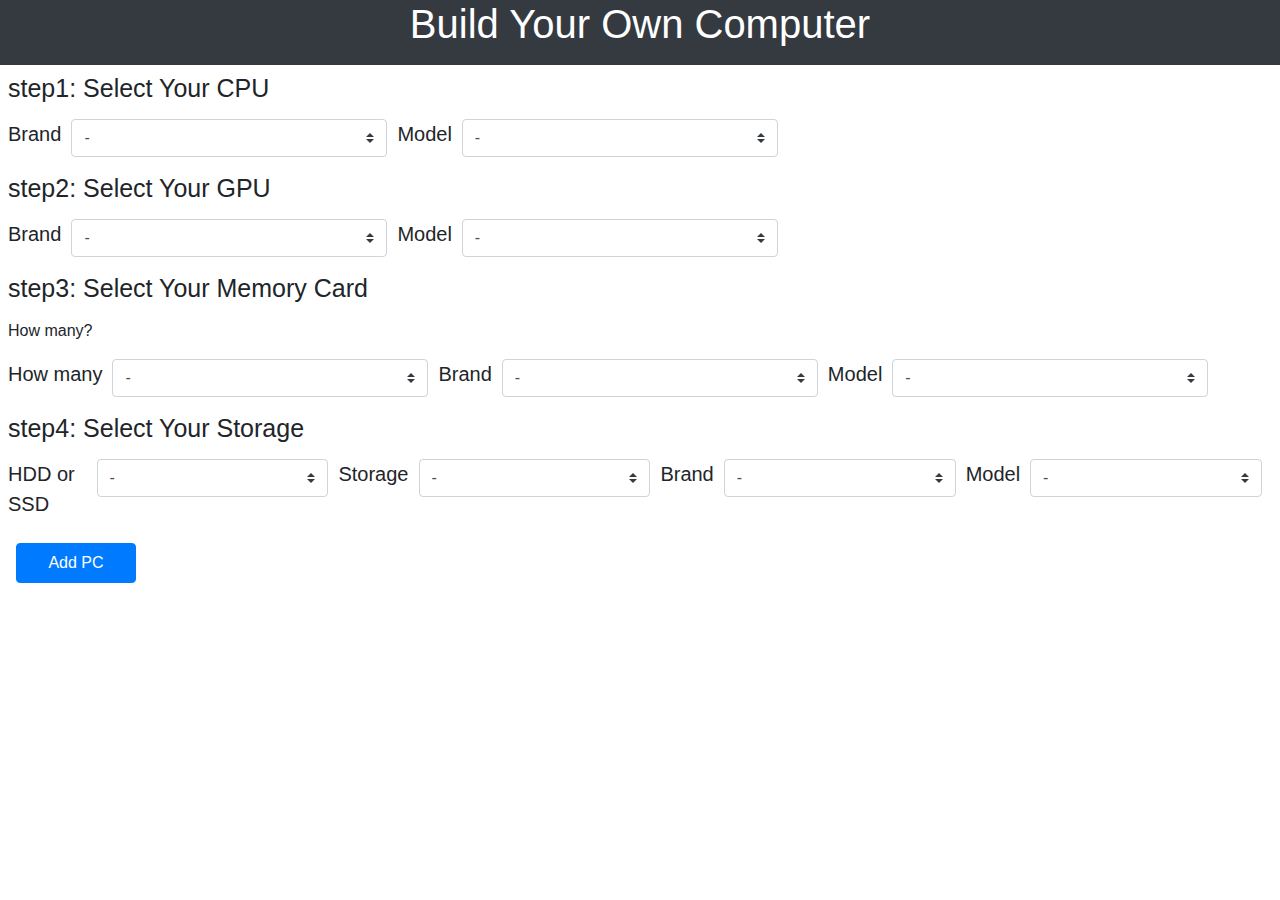
<file: index.html>
<!DOCTYPE html>
<html lang="ja">
  <head>
    <!-- Required meta tags -->
    <meta charset="utf-8" />
    <meta
      name="viewport"
      content="width=device-width, initial-scale=1, shrink-to-fit=no"
    />

    <link rel="stylesheet" href="index.css" />
    <!-- Bootstrap CSS -->
    <link
      rel="stylesheet"
      href="https://stackpath.bootstrapcdn.com/bootstrap/4.4.1/css/bootstrap.min.css"
      integrity="sha384-Vkoo8x4CGsO3+Hhxv8T/Q5PaXtkKtu6ug5TOeNV6gBiFeWPGFN9MuhOf23Q9Ifjh"
      crossorigin="anonymous"
    />

    <!-- font awesome -->
    <link
      href="https://use.fontawesome.com/releases/v5.12.0/css/all.css"
      rel="stylesheet"
    />
  </head>
  <body>
    <!-- header -->
    <header class="mainHeader bg-dark">
      <h1 class="text-center text-white">Build Your Own Computer</h1>
    </header>
    <!-- main -->
    <main>
      <!-- step1 -->
      <div class="step1 m-2">
        <h2 class="mb-3">step1: Select Your CPU</h2>
        <div class="d-flex">
          <p>Brand</p>
          <select class="custom-select" id="step1Select">
            <option selected value="-">-</option>
            <option value="Intel">Intel</option>
            <option value="AMD">AMD</option>
          </select>
          <p>Model</p>
          <select class="custom-select" id="step1Model">
            <option selected>-</option>
          </select>
        </div>
      </div>
      <!-- step2 -->
      <div class="step2 m-2">
        <h2 class="mb-3">step2: Select Your GPU</h2>
        <div class="d-flex">
          <p>Brand</p>
          <select class="custom-select" id="step2Select">
            <option selected>-</option>
            <option value="Nvidia">Nvidia</option>
            <option value="AMD">AMD</option>
            <option value="Zotac">Zotac</option>
            <option value="Asus">Asus</option>
            <option value="MSI">MSI</option>
            <option value="Gigabyte">Gigabyte</option>
            <option value="EVGA">EVGA</option>
            <option value="Sapphire">Sapphire</option>
            <option value="PowerColor">PowerColor</option>
            <option value="XFX">XFX</option>
            <option value="ASRock">ASRock</option>
            <option value="Gainward">Gainward</option>
            <option value="PNY">PNY</option>
            <option value="PwrHis">PwrHis</option>
          </select>
          <p>Model</p>
          <select class="custom-select" id="step2Model">
            <option selected>-</option>
          </select>
        </div>
      </div>
      <!-- step3 -->
      <div class="step3 m-2">
        <h2 class="mb-3">step3: Select Your Memory Card</h2>
        <p>How many?</p>
        <div class="d-flex">
          <p>How many</p>
          <select class="custom-select" id="step3">
            <option selected>-</option>
            <option value="1">1</option>
            <option value="2">2</option>
            <option value="3">3</option>
            <option value="4">4</option>
          </select>
          <p>Brand</p>
          <select class="custom-select" id="step3Brand">
            <option selected>-</option>
          </select>
          <p>Model</p>
          <select class="custom-select" id="step3Model">
            <option selected>-</option>
          </select>
        </div>
      </div>
      <!-- step4 -->
      <div class="step4 m-2">
        <h2 class="mb-3">step4: Select Your Storage</h2>
        <div class="d-flex">
          <p>HDD or SSD</p>
          <select class="custom-select" id="step4">
            <option selected>-</option>
            <option value="hdd">HDD</option>
            <option value="ssd">SSD</option>
          </select>
          <p>Storage</p>
          <select class="custom-select" id="step4Storage">
            <option selected>-</option>
            <option value="12TB">12TB</option>
            <option value="10TB">10TB</option>
            <option value="8TB">8TB</option>
            <option value="6TB">6TB</option>
            <option value="5TB">5TB</option>
            <option value="4TB">4TB</option>
            <option value="3TB">3TB</option>
            <option value="2TB">2TB</option>
            <option value="1.5TB">1.5TB</option>
            <option value="1TB">1TB</option>
            <option value="500GB">500GB</option>
            <option value="450GB">450GB</option>
            <option value="300GB">300GB</option>
            <option value="250GB">250GB</option>
          </select>
          <p>Brand</p>
          <select class="custom-select" id="step4Brand">
            <option selected>-</option>
          </select>
          <p>Model</p>
          <select class="custom-select" id="step4Model">
            <option selected>-</option>
          </select>
        </div>
      </div>
      <!-- button -->
      <button type="submit" class="btn btn-primary ml-3 mb-3" id="btn">Add PC</button>
    </main>
    <!-- result -->
    <div class="result bg-primary" id="result">
    </div>
  </body>
  <script src="index.js"></script>
</html>
</file>
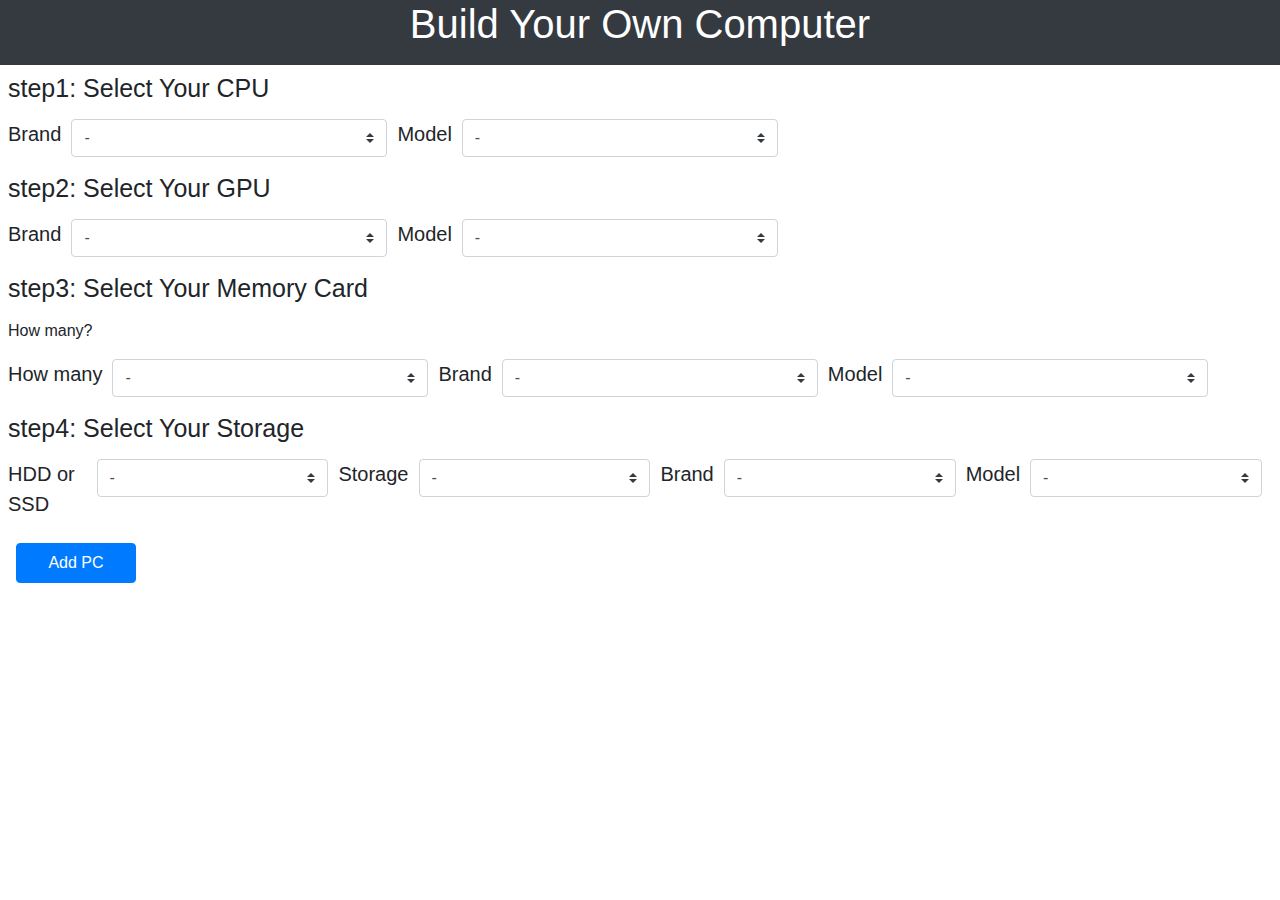
<file: docs/index.html>
<!DOCTYPE html>
<html lang="ja">
<head>
    <meta charset="UTF-8">
    <meta name="viewport" content="width=device-width, initial-scale=1.0">
    <link rel="stylesheet" href="index.css" />
    <!-- Bootstrap CSS -->
    <link
      rel="stylesheet"
      href="https://stackpath.bootstrapcdn.com/bootstrap/4.4.1/css/bootstrap.min.css"
      integrity="sha384-Vkoo8x4CGsO3+Hhxv8T/Q5PaXtkKtu6ug5TOeNV6gBiFeWPGFN9MuhOf23Q9Ifjh"
      crossorigin="anonymous"
    />
    <title>Document</title>
</head>
<body id="target">

</body>
<script src="index.js"></script>
</html>
</file>
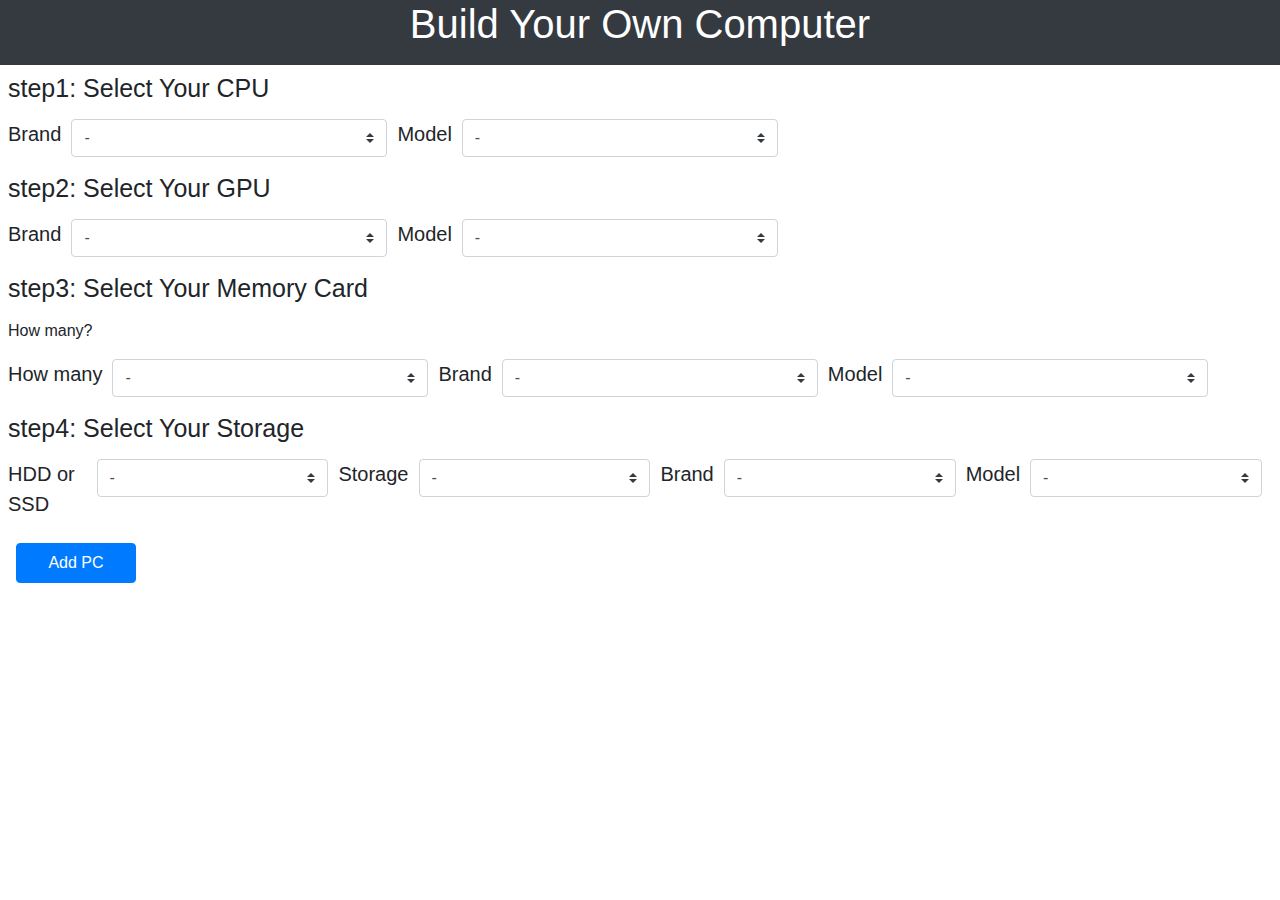
<file: project4-1/index.html>
<!DOCTYPE html>
<html lang="ja">
  <head>
    <!-- Required meta tags -->
    <meta charset="utf-8" />
    <meta
      name="viewport"
      content="width=device-width, initial-scale=1, shrink-to-fit=no"
    />

    <link rel="stylesheet" href="index.css" />
    <!-- Bootstrap CSS -->
    <link
      rel="stylesheet"
      href="https://stackpath.bootstrapcdn.com/bootstrap/4.4.1/css/bootstrap.min.css"
      integrity="sha384-Vkoo8x4CGsO3+Hhxv8T/Q5PaXtkKtu6ug5TOeNV6gBiFeWPGFN9MuhOf23Q9Ifjh"
      crossorigin="anonymous"
    />

    <!-- font awesome -->
    <link
      href="https://use.fontawesome.com/releases/v5.12.0/css/all.css"
      rel="stylesheet"
    />
  </head>
  <body>
    <!-- header -->
    <header class="mainHeader bg-dark">
      <h1 class="text-center text-white">Build Your Own Computer</h1>
    </header>
    <!-- main -->
    <main>
      <!-- step1 -->
      <div class="step1 m-2">
        <h2 class="mb-3">step1: Select Your CPU</h2>
        <div class="d-flex">
          <p>Brand</p>
          <select class="custom-select" id="step1Select">
            <option selected value="-">-</option>
            <option value="Intel">Intel</option>
            <option value="AMD">AMD</option>
          </select>
          <p>Model</p>
          <select class="custom-select" id="step1Model">
            <option selected>-</option>
          </select>
        </div>
      </div>
      <!-- step2 -->
      <div class="step2 m-2">
        <h2 class="mb-3">step2: Select Your GPU</h2>
        <div class="d-flex">
          <p>Brand</p>
          <select class="custom-select" id="step2Select">
            <option selected>-</option>
          </select>
          <p>Model</p>
          <select class="custom-select" id="step2Model">
            <option selected>-</option>
          </select>
        </div>
      </div>
      <!-- step3 -->
      <div class="step3 m-2">
        <h2 class="mb-3">step3: Select Your Memory Card</h2>
        <p>How many?</p>
        <div class="d-flex">
          <p>How many</p>
          <select class="custom-select" id="step3">
            <option selected>-</option>
            <option value="1">1</option>
            <option value="2">2</option>
            <option value="3">3</option>
            <option value="4">4</option>
          </select>
          <p>Brand</p>
          <select class="custom-select" id="step3Brand">
            <option selected>-</option>
          </select>
          <p>Model</p>
          <select class="custom-select" id="step3Model">
            <option selected>-</option>
          </select>
        </div>
      </div>
      <!-- step4 -->
      <div class="step4 m-2">
        <h2 class="mb-3">step4: Select Your Storage</h2>
        <div class="d-flex">
          <p>HDD or SSD</p>
          <select class="custom-select" id="step4">
            <option selected>-</option>
            <option value="hdd">HDD</option>
            <option value="ssd">SSD</option>
          </select>
          <p>Storage</p>
          <select class="custom-select" id="step4Storage">
            <option selected>-</option>
          </select>
          <p>Brand</p>
          <select class="custom-select" id="step4Brand">
            <option selected>-</option>
          </select>
          <p>Model</p>
          <select class="custom-select" id="step4Model">
            <option selected>-</option>
          </select>
        </div>
      </div>
      <!-- button -->
      <button type="submit" class="btn btn-primary ml-3 mb-3" id="btn">Add PC</button>
    </main>
    <!-- result -->
    <div class="result bg-primary" id="result">
    </div>
  </body>
  <script src="index.js"></script>
</html>
</file>
<file: index.css>
body{
    height: 100vh;
}

.mainHeader{
    height: 65px;
}

.step1 h2{
    font-weight: normal;
    font-size: 25px;
}

.step2 h2{
    font-weight: normal;
    font-size: 25px;
}

.step3 h2{
    font-weight: normal;
    font-size: 25px;
}

.step4 h2{
    font-weight: normal;
    font-size: 25px;
}

.step1 div p{
    font-size: 20px;
    font-weight: lighter;
    margin-right: 10px;
}

.step2 div p{
    font-size: 20px;
    font-weight: lighter;
    margin-right: 10px;
}

.step3 div p{
    font-size: 20px;
    font-weight: lighter;
    margin-right: 10px;
}

.step4 div p{
    font-size: 20px;
    font-weight: lighter;
    margin-right: 10px;
}

.step1 div select{
    width: 25%;
    height: 15%;
    margin-right: 10px;
}

.step2 div select{
    width: 25%;
    height: 15%;
    margin-right: 10px;
}

.step3 div select{
    width: 25%;
    height: 15%;
    margin-right: 10px;
}

.step4 div select{
    width: 25%;
    height: 15%;
    margin-right: 10px;
}

button{
    width: 120px;
    height: 40px;
}

.resultHeader{
    height: 65px;
    font-size: 40px;
}

.resultFooter{
    font-size: 45px;
}
</file>
<file: docs/index.css>
body{
    height: 100vh;
}

.mainHeader{
    height: 65px;
}

.step1 h2{
    font-weight: normal;
    font-size: 25px;
}

.step2 h2{
    font-weight: normal;
    font-size: 25px;
}

.step3 h2{
    font-weight: normal;
    font-size: 25px;
}

.step4 h2{
    font-weight: normal;
    font-size: 25px;
}

.step1 div p{
    font-size: 20px;
    font-weight: lighter;
    margin-right: 10px;
}

.step2 div p{
    font-size: 20px;
    font-weight: lighter;
    margin-right: 10px;
}

.step3 div p{
    font-size: 20px;
    font-weight: lighter;
    margin-right: 10px;
}

.step4 div p{
    font-size: 20px;
    font-weight: lighter;
    margin-right: 10px;
}

.step1 div select{
    width: 25%;
    height: 15%;
    margin-right: 10px;
}

.step2 div select{
    width: 25%;
    height: 15%;
    margin-right: 10px;
}

.step3 div select{
    width: 25%;
    height: 15%;
    margin-right: 10px;
}

.step4 div select{
    width: 25%;
    height: 15%;
    margin-right: 10px;
}

button{
    width: 120px;
    height: 40px;
}

.resultHeader{
    height: 65px;
    font-size: 40px;
}

.resultFooter{
    font-size: 45px;
}
</file>
<file: project4-1/index.css>
body{
    height: 100vh;
}

.mainHeader{
    height: 65px;
}

.step1 h2{
    font-weight: normal;
    font-size: 25px;
}

.step2 h2{
    font-weight: normal;
    font-size: 25px;
}

.step3 h2{
    font-weight: normal;
    font-size: 25px;
}

.step4 h2{
    font-weight: normal;
    font-size: 25px;
}

.step1 div p{
    font-size: 20px;
    font-weight: lighter;
    margin-right: 10px;
}

.step2 div p{
    font-size: 20px;
    font-weight: lighter;
    margin-right: 10px;
}

.step3 div p{
    font-size: 20px;
    font-weight: lighter;
    margin-right: 10px;
}

.step4 div p{
    font-size: 20px;
    font-weight: lighter;
    margin-right: 10px;
}

.step1 div select{
    width: 25%;
    height: 15%;
    margin-right: 10px;
}

.step2 div select{
    width: 25%;
    height: 15%;
    margin-right: 10px;
}

.step3 div select{
    width: 25%;
    height: 15%;
    margin-right: 10px;
}

.step4 div select{
    width: 25%;
    height: 15%;
    margin-right: 10px;
}

button{
    width: 120px;
    height: 40px;
}

.resultHeader{
    height: 65px;
    font-size: 40px;
}

.resultFooter{
    font-size: 45px;
}
</file>
